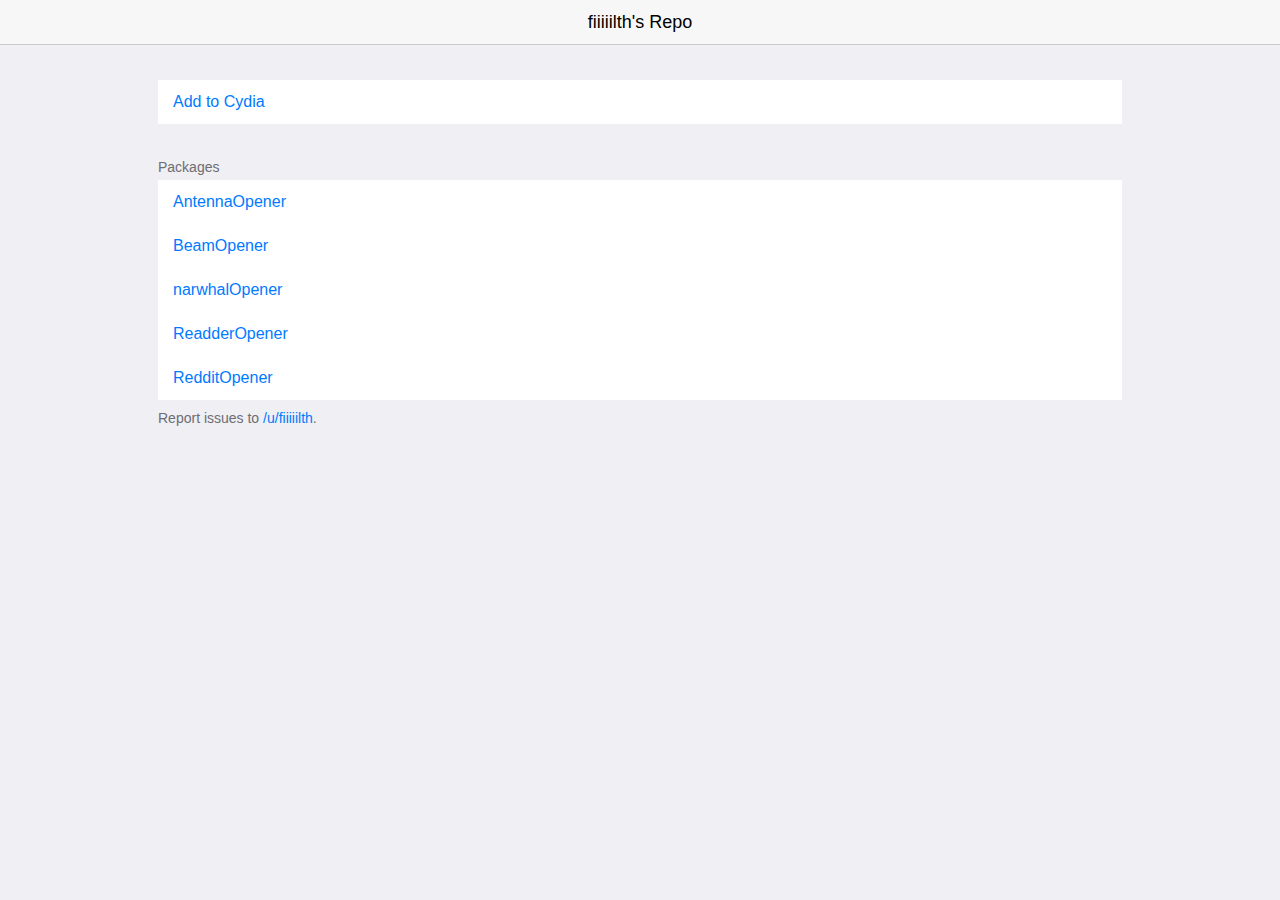
<file: repo/index.html>
<!DOCTYPE html>
<html >
  <head>
    <meta charset="UTF-8">
    <title>fiiiiilth's Repo</title>
    <meta name="viewport" content="initial-scale=1, maximum-scale=1, user-scalable=0">



        <link rel="stylesheet" href="css/style.css">




  </head>

  <body>

    <body class="depiction">
  <header>
    <h1>fiiiiilth's Repo</h1>
  </header>
  <main id="content" role="main">
    <ul>
      <li>
      <a href="cydia://url/https://cydia.saurik.com/api/share#?source=https://fiiiiilth.github.io/repo">Add to Cydia</a>
      </li>
    </ul>
    <h2>Packages</h2>
    <ul>
      <li>
      <a href="https://fiiiiilth.github.io/repo/depic/com.fiiiiilth.antennaopener">AntennaOpener</a>
      </li>
      <li>
      <a href="https://fiiiiilth.github.io/repo/depic/com.fiiiiilth.beamopener">BeamOpener</a>
      </li>
      <li>
      <a href="https://fiiiiilth.github.io/repo/depic/com.fiiiiilth.narwhalopener">narwhalOpener</a>
      </li>
      <li>
      <a href="https://fiiiiilth.github.io/repo/depic/com.fiiiiilth.readderopener">ReadderOpener</a>
      </li>
      <li>
      <a href="https://fiiiiilth.github.io/repo/depic/com.fiiiiilth.redditopener">RedditOpener</a>
      </li>
    </ul>
    <p class="footer">Report issues to <a href="https://reddit.com/u/fiiiiilth">/u/fiiiiilth</a>.</p>
  </main>
</body>

        <script src="js/index.js"></script>




  </body>
</html>
</file>
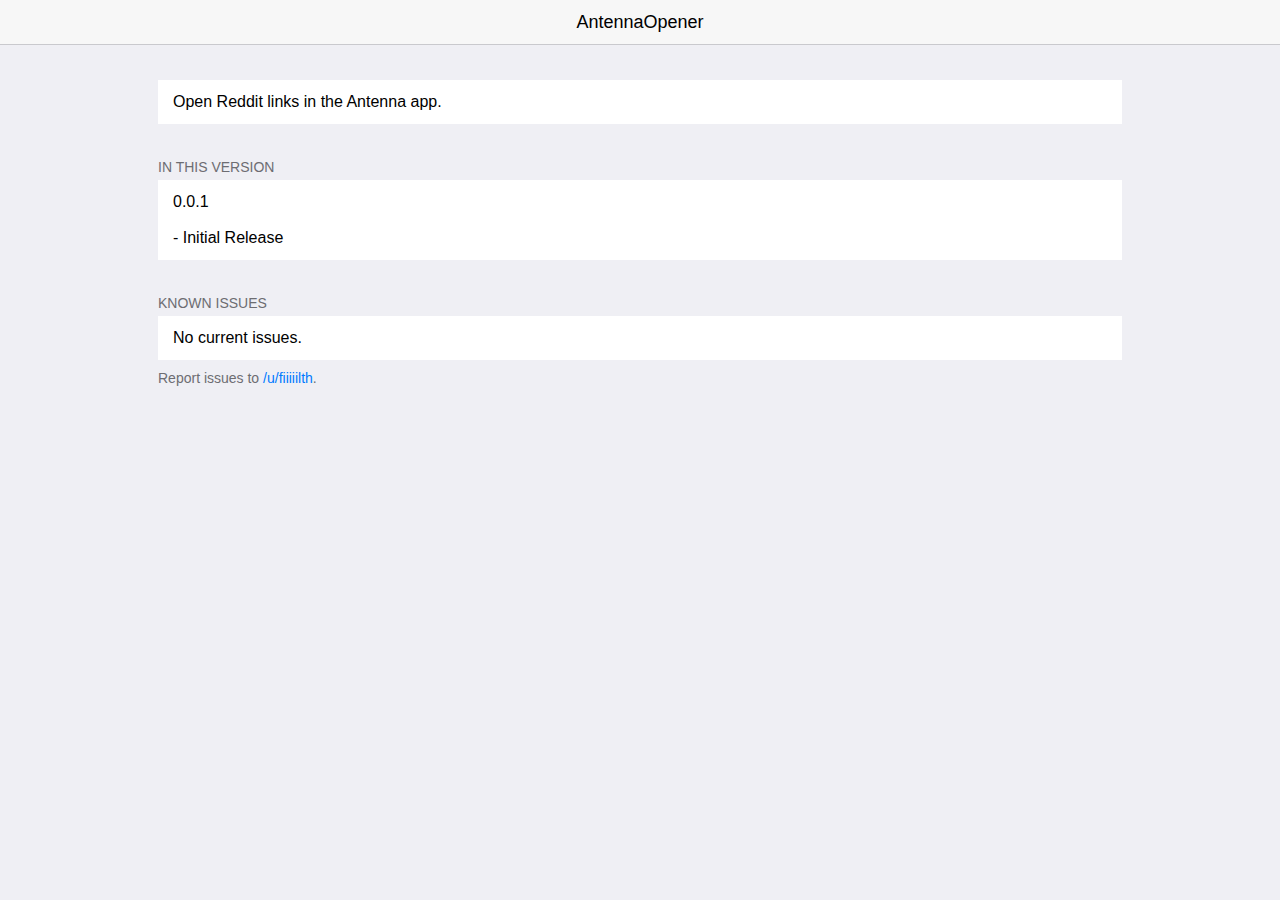
<file: repo/depic/com.fiiiiilth.antennaopener/index.html>
<!DOCTYPE html>
<html >
  <head>
    <meta charset="UTF-8">
    <title>AntennaOpener</title>
    <meta name="viewport" content="initial-scale=1, maximum-scale=1, user-scalable=0">



        <link rel="stylesheet" href="css/style.css">

  </head>

  <body>

    <body class="depiction">
  <header>
    <h1>AntennaOpener</h1>
  </header>
  <main id="content" role="main">
    <ul>
      <li>
        Open Reddit links in the Antenna app. </p>
      </li>
    </ul>
    <h2 id="in-this-version">In this version</h2>
    <ul>
      <li>
        <p>0.0.1</p><br>
          <p>- Initial Release</p>
      </li>
    </ul>
    <h2 id="known-issues">Known&nbsp;Issues</h2>
    <ul>
      <li>No current issues.</li>
    </ul>
    <p class="footer">Report issues to <a href="https://reddit.com/u/fiiiiilth">/u/fiiiiilth</a>.</p>
  </main>
</body>

        <script src="js/index.js"></script>




  </body>
</html>
</file>
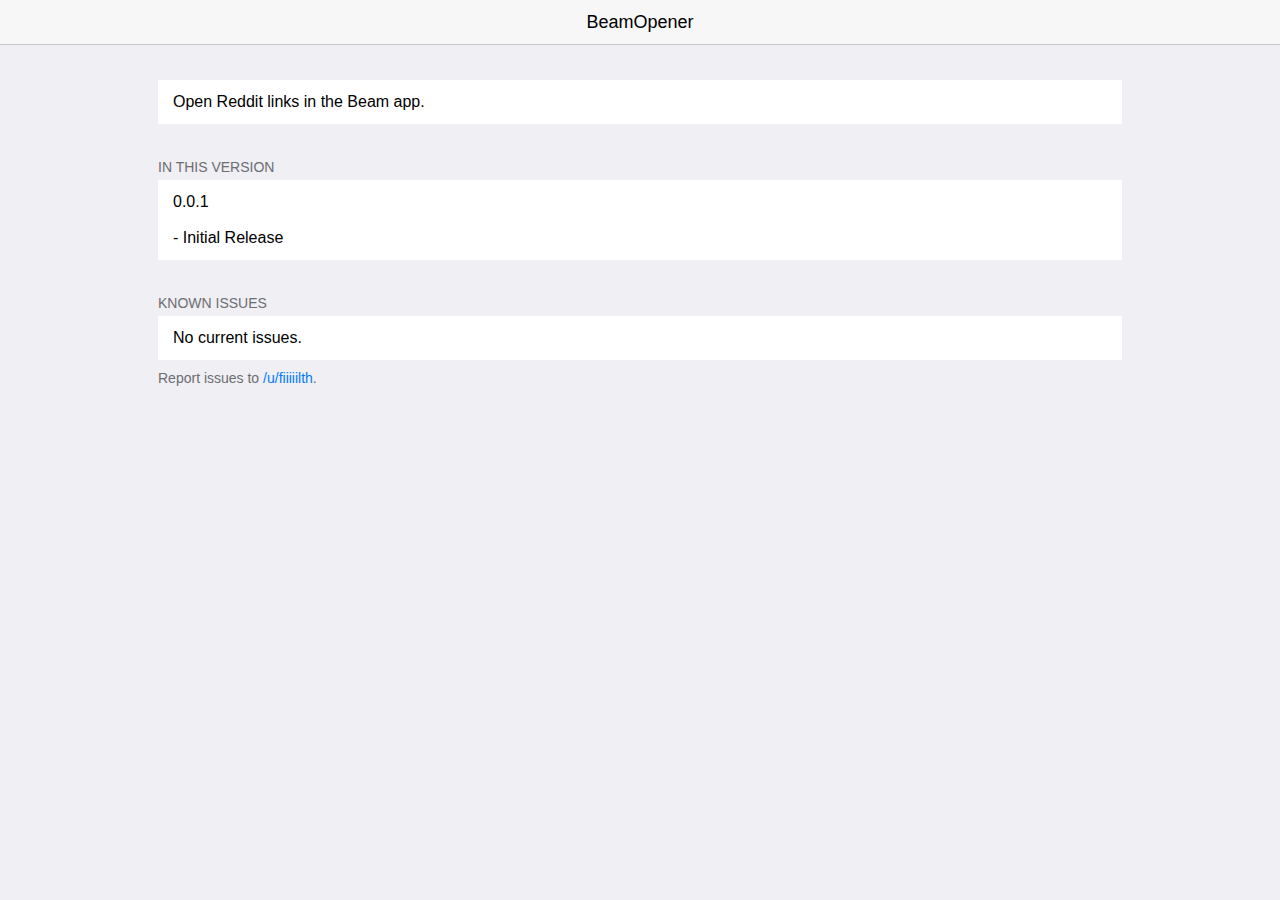
<file: repo/depic/com.fiiiiilth.beamopener/index.html>
<!DOCTYPE html>
<html >
  <head>
    <meta charset="UTF-8">
    <title>BeamOpener</title>
    <meta name="viewport" content="initial-scale=1, maximum-scale=1, user-scalable=0">



        <link rel="stylesheet" href="css/style.css">

  </head>

  <body>

    <body class="depiction">
  <header>
    <h1>BeamOpener</h1>
  </header>
  <main id="content" role="main">
    <ul>
      <li>
        Open Reddit links in the Beam app. </p>
      </li>
    </ul>
    <h2 id="in-this-version">In this version</h2>
    <ul>
      <li>
        <p>0.0.1</p><br>
          <p>- Initial Release</p>
      </li>
    </ul>
    <h2 id="known-issues">Known&nbsp;Issues</h2>
    <ul>
      <li>No current issues.</li>
    </ul>
    <p class="footer">Report issues to <a href="https://reddit.com/u/fiiiiilth">/u/fiiiiilth</a>.</p>
  </main>
</body>

        <script src="js/index.js"></script>




  </body>
</html>
</file>
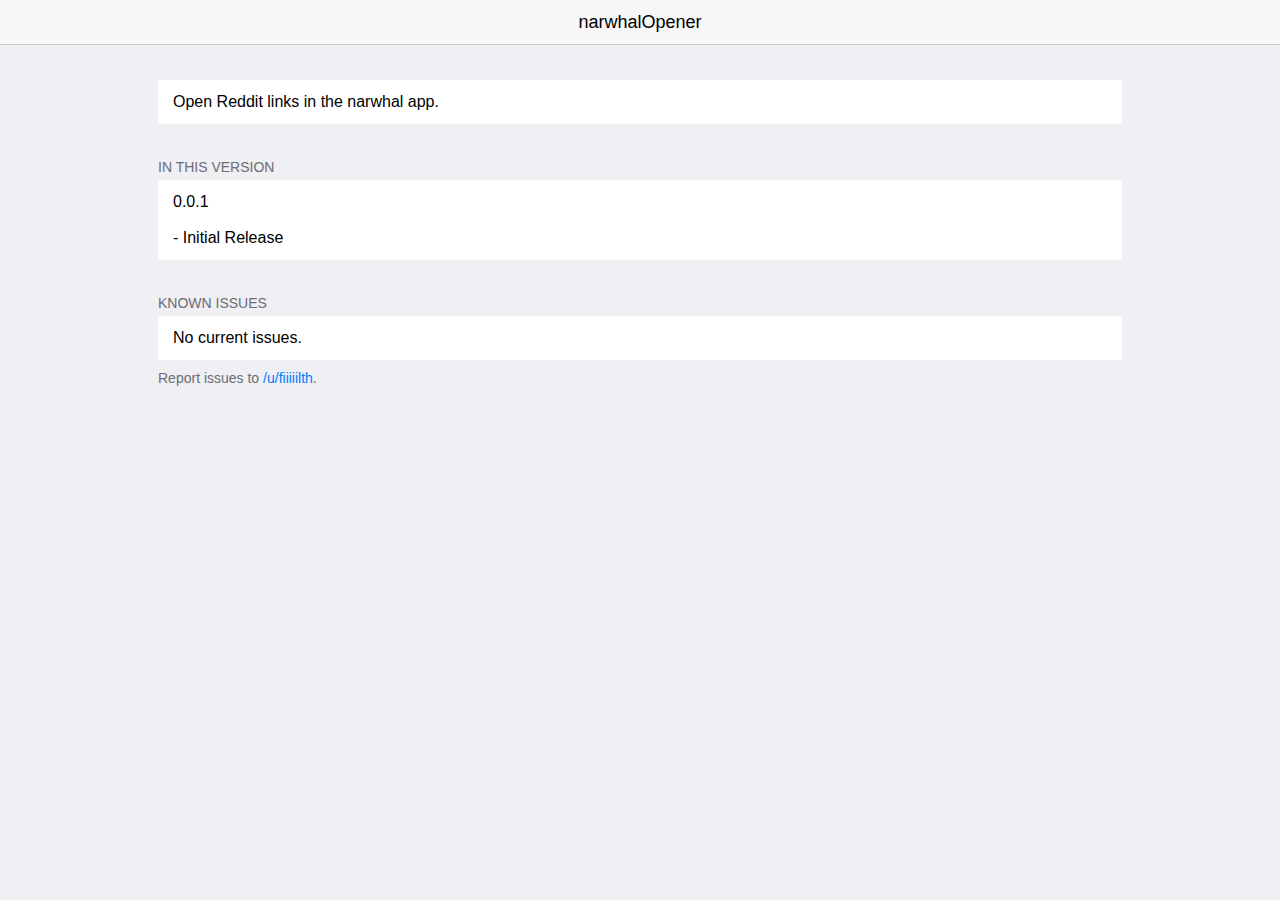
<file: repo/depic/com.fiiiiilth.narwhalopener/index.html>
<!DOCTYPE html>
<html >
  <head>
    <meta charset="UTF-8">
    <title>narwhalOpener</title>
    <meta name="viewport" content="initial-scale=1, maximum-scale=1, user-scalable=0">



        <link rel="stylesheet" href="css/style.css">

  </head>

  <body>

    <body class="depiction">
  <header>
    <h1>narwhalOpener</h1>
  </header>
  <main id="content" role="main">
    <ul>
      <li>
        Open Reddit links in the narwhal app. </p>
      </li>
    </ul>
    <h2 id="in-this-version">In this version</h2>
    <ul>
      <li>
        <p>0.0.1</p><br>
          <p>- Initial Release</p>
      </li>
    </ul>
    <h2 id="known-issues">Known&nbsp;Issues</h2>
    <ul>
      <li>No current issues.</li>
    </ul>
    <p class="footer">Report issues to <a href="https://reddit.com/u/fiiiiilth">/u/fiiiiilth</a>.</p>
  </main>
</body>

        <script src="js/index.js"></script>




  </body>
</html>
</file>
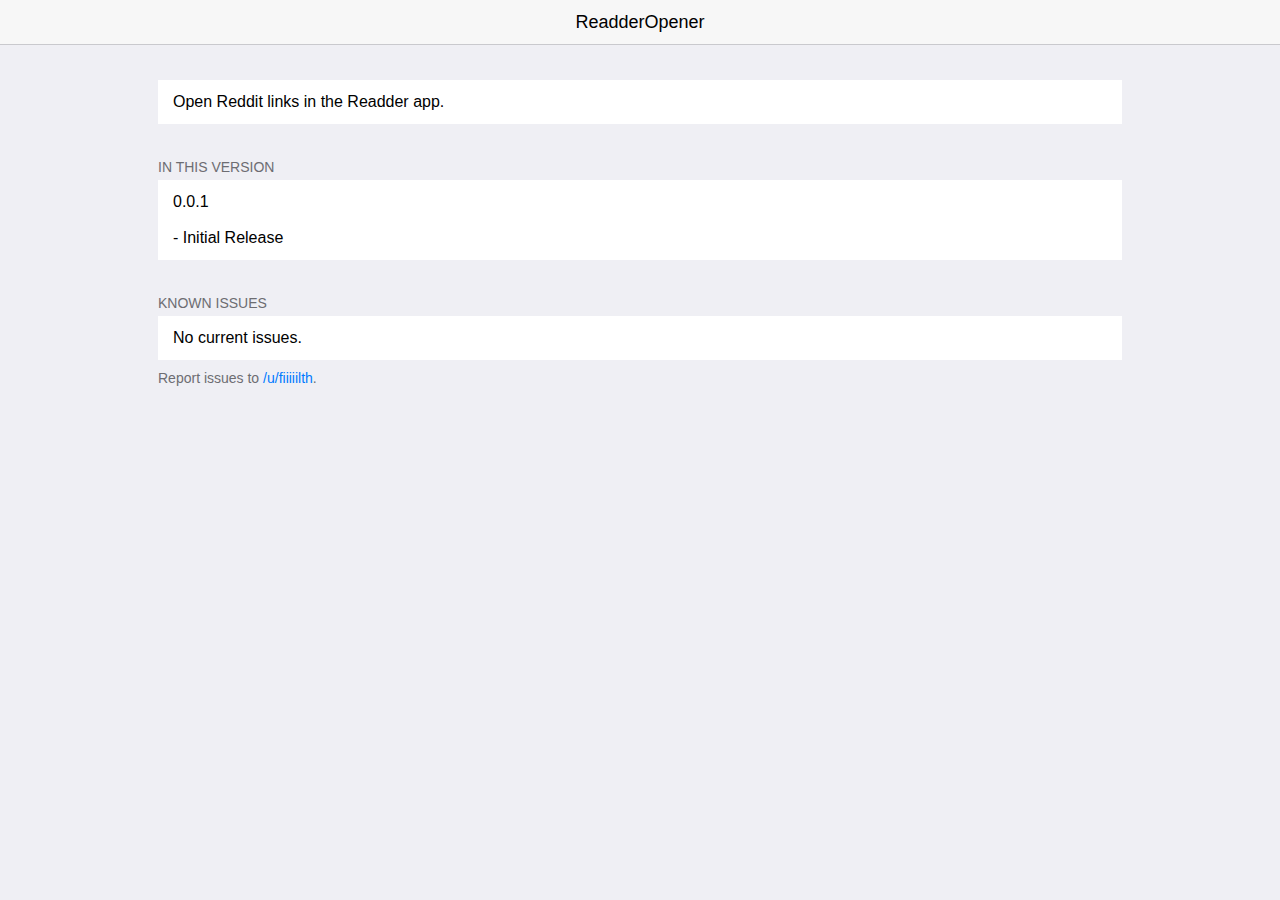
<file: repo/depic/com.fiiiiilth.readderopener/index.html>
<!DOCTYPE html>
<html >
  <head>
    <meta charset="UTF-8">
    <title>ReadderOpener</title>
    <meta name="viewport" content="initial-scale=1, maximum-scale=1, user-scalable=0">



        <link rel="stylesheet" href="css/style.css">

  </head>

  <body>

    <body class="depiction">
  <header>
    <h1>ReadderOpener</h1>
  </header>
  <main id="content" role="main">
    <ul>
      <li>
        Open Reddit links in the Readder app. </p>
      </li>
    </ul>
    <h2 id="in-this-version">In this version</h2>
    <ul>
      <li>
        <p>0.0.1</p><br>
          <p>- Initial Release</p>
      </li>
    </ul>
    <h2 id="known-issues">Known&nbsp;Issues</h2>
    <ul>
      <li>No current issues.</li>
    </ul>
    <p class="footer">Report issues to <a href="https://reddit.com/u/fiiiiilth">/u/fiiiiilth</a>.</p>
  </main>
</body>

        <script src="js/index.js"></script>




  </body>
</html>
</file>
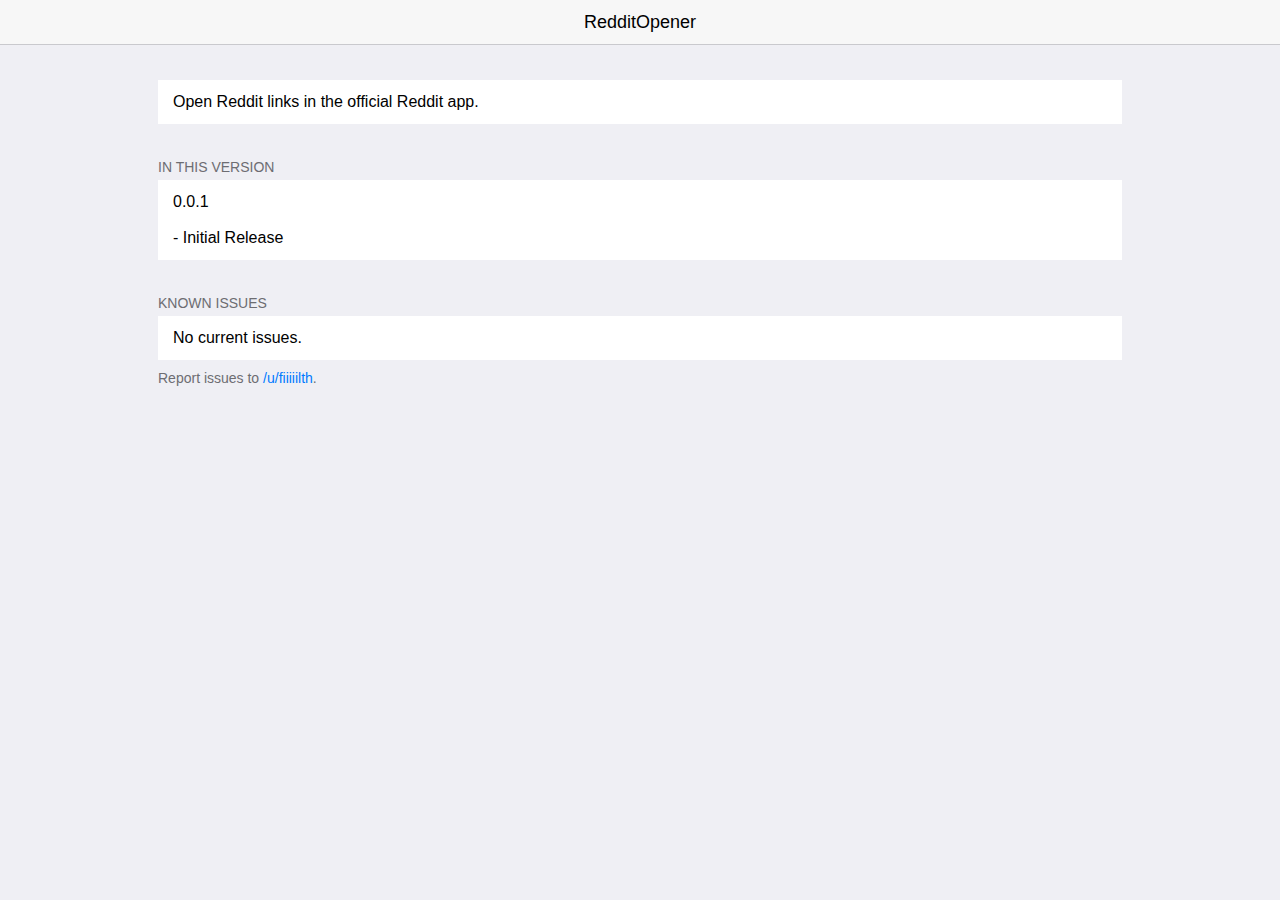
<file: repo/depic/com.fiiiiilth.redditopener/index.html>
<!DOCTYPE html>
<html >
  <head>
    <meta charset="UTF-8">
    <title>Depiction</title>
    <meta name="viewport" content="initial-scale=1, maximum-scale=1, user-scalable=0">



        <link rel="stylesheet" href="css/style.css">

  </head>

  <body>

    <body class="depiction">
  <header>
    <h1>RedditOpener</h1>
  </header>
  <main id="content" role="main">
    <ul>
      <li>
        Open Reddit links in the official Reddit app. </p>
      </li>
    </ul>
    <h2 id="in-this-version">In this version</h2>
    <ul>
      <li>
        <p>0.0.1</p><br>
          <p>- Initial Release</p>
      </li>
    </ul>
    <h2 id="known-issues">Known&nbsp;Issues</h2>
    <ul>
      <li>No current issues.</li>
    </ul>
    <p class="footer">Report issues to <a href="https://reddit.com/u/fiiiiilth">/u/fiiiiilth</a>.</p>
  </main>
</body>

        <script src="js/index.js"></script>




  </body>
</html>
</file>
<file: repo/css/style.css>
iframe {
  border:0
}

a,button {
  color:#007aff;
  text-decoration:none
}

html {
  background:#efeff4
}

html .depiction {
  background:0 0
}

body {
  font:16px -apple-system-font,".Helvetica NeueUI","Helvetica Neue",sans-serif;
  margin:80px 0 35px
}

.cydia body {
  margin-top:35px
}

.depiction body {
  margin-top:0;
  margin-bottom:0
}

@media (min-width:708px) {
#content {
  width:708px;
  margin:0 auto
}
}

@media (min-width:964px) {
#content {
  width:964px
}
}

body>p,h2,header .date,p[class="footer"] {
  margin:15px;
  color:#6d6d72;
  font-size:14px;
  font-weight:400
}

@media (min-width:708px) {
body>p,h2,p[class="footer"] {
  margin-left:0;
  margin-right:0
}
}

h2,header .date {
  margin-bottom:5px;
}

h2 a,h2 header .date,header h2 .date {
  color:inherit
}

h2 a:active,h2 a:focus,h2 a:hover,h2 header .date,header h2 .date {
  text-decoration:underline
}

hr {
  border:0;
  border-top:1px solid #c8c7cc
}

body>header {
  position:fixed;
  top:0;
  left:0;
  width:100%;
  height:44px;
  z-index:10;
  background:#f7f7f7;
  border-bottom:1px solid #c9c9cd
}

body>header h1 {
  margin:0;
  text-align:center;
  font-size:18px;
  line-height:44px;
  font-weight:500
}

.cydia body>header {
  display:none
}

.cydia body>header+p {
  margin-top:-20px
}

ul {
  margin:5px 0 35px;
  padding:0;
  list-style:none;
  background:#fff
}

ul:after,ul:before {
  content:"";
  display:block;
  height:1px;
  background:#c8c7cc
}

@media (min-width:708px) {
ul:after,ul:before {
  display:none
}
}

ul li {
  /*border-bottom:1px solid #c8c7cc;*/
  margin-left:15px;
  padding:13px 15px 13px 0
  
}

ul li:last-child {
  border-bottom:0
}

ul .button,ul li [role="link"],ul li p {
  padding:13px 15px;
  margin:-13px -15px
}

ul .button+p,ul li [role="link"]+p,ul li p+p {
  padding-top:0;
  margin-top:0
}

ul .button,ul li [role="link"] {
  display:block;
  color:#007aff;
  padding-right:30px;
  position:relative;
  z-index:2
}

ul .button:after,ul li [role="link"]:after {
  content:"";
  display:block;
  background:url([data-uri]) 0 0/100% 100%;
  position:absolute;
  top:50%;
  right:15px;
  width:10px;
  height:13px;
  margin-top:-6.5px
}

ul li>button {
  font:inherit;
  width:100%;
  text-align:left
}

ul li .pull-in {
  vertical-align:top
}

@media (max-width:708px) {
ul li .pull-in {
  margin:-13px -15px
}
}

ul+[class="footer"],ul+p {
  margin-top:-25px
}

img {
  max-width:290px
}

blockquote {
  border-left:4px solid #c9c9cd;
  margin-left:20px;
  padding-left:8px;
  font-style:italic
}

code {
  font-family:"Source Code Pro",Monaco,Menlo,Consolas,monospace
}

header .date {
  float:right;
  margin-top:0;
  margin-bottom:0
}

@media (min-width:708px) {
header .date {
  margin-left:0;
  margin-right:0
}
}

footer :first-child {
  margin-top:0
}

footer :last-child {
  margin-bottom:0
}

.nav a,footer a {
  margin-right:15px
}

#about {
  margin:0 15px 40px
}

.cydia #about {
  display:none
}

.cydia #open {
  display:none
}

@media (min-width:708px) {
#about {
  margin-left:0;
  margin-right:0
}
}
</file>
<file: repo/depic/com.fiiiiilth.antennaopener/css/style.css>
iframe {
  border:0
}

a,button {
  color:#007aff;
  text-decoration:none
}

html {
  background:#efeff4
}

html .depiction {
  background:0 0
}

body {
  font:16px -apple-system-font,".Helvetica NeueUI","Helvetica Neue",sans-serif;
  margin:80px 0 35px
}

.cydia body {
  margin-top:35px
}

.depiction body {
  margin-top:0;
  margin-bottom:0
}

@media (min-width:708px) {
#content {
  width:708px;
  margin:0 auto
}
}

@media (min-width:964px) {
#content {
  width:964px
}
}

body>p,h2,header .date,p[class="footer"] {
  margin:15px;
  color:#6d6d72;
  font-size:14px;
  font-weight:400
}

@media (min-width:708px) {
body>p,h2,p[class="footer"] {
  margin-left:0;
  margin-right:0
}
}

h2,header .date {
  text-transform:uppercase;
  margin-bottom:5px
}

h2 a,h2 header .date,header h2 .date {
  color:inherit
}

h2 a:active,h2 a:focus,h2 a:hover,h2 header .date,header h2 .date {
  text-decoration:underline
}

hr {
  border:0;
  border-top:1px solid #c8c7cc
}

body>header {
  position:fixed;
  top:0;
  left:0;
  width:100%;
  height:44px;
  z-index:10;
  background:#f7f7f7;
  border-bottom:1px solid #c9c9cd
}

body>header h1 {
  margin:0;
  text-align:center;
  font-size:18px;
  line-height:44px;
  font-weight:500
}

.cydia body>header {
  display:none
}

.cydia body>header+p {
  margin-top:-20px
}

ul {
  margin:5px 0 35px;
  padding:0;
  list-style:none;
  background:#fff
}

ul:after,ul:before {
  content:"";
  display:block;
  height:1px;
  background:#c8c7cc
}

@media (min-width:708px) {
ul:after,ul:before {
  display:none
}
}

ul li {
  border-bottom:1px solid #c8c7cc;
  margin-left:15px;
  padding:13px 15px 13px 0
}

ul li:last-child {
  border-bottom:0
}

ul .button,ul li [role="link"],ul li p {
  padding:13px 15px;
  margin:-13px -15px
}

ul .button+p,ul li [role="link"]+p,ul li p+p {
  padding-top:0;
  margin-top:0
}

ul .button,ul li [role="link"] {
  display:block;
  color:#007aff;
  padding-right:30px;
  position:relative;
  z-index:2
}

ul .button:after,ul li [role="link"]:after {
  content:"";
  display:block;
  background:url([data-uri]) 0 0/100% 100%;
  position:absolute;
  top:50%;
  right:15px;
  width:10px;
  height:13px;
  margin-top:-6.5px
}

ul li>button {
  font:inherit;
  width:100%;
  text-align:left
}

ul li .pull-in {
  vertical-align:top
}

@media (max-width:708px) {
ul li .pull-in {
  margin:-13px -15px
}
}

ul+[class="footer"],ul+p {
  margin-top:-25px
}

img {
  max-width:290px
}

blockquote {
  border-left:4px solid #c9c9cd;
  margin-left:20px;
  padding-left:8px;
  font-style:italic
}

code {
  font-family:"Source Code Pro",Monaco,Menlo,Consolas,monospace
}

header .date {
  float:right;
  margin-top:0;
  margin-bottom:0
}

@media (min-width:708px) {
header .date {
  margin-left:0;
  margin-right:0
}
}

footer :first-child {
  margin-top:0
}

footer :last-child {
  margin-bottom:0
}

.nav a,footer a {
  margin-right:15px
}

#about {
  margin:0 15px 40px
}

.cydia #about {
  display:none
}

.cydia #open {
  display:none
}

@media (min-width:708px) {
#about {
  margin-left:0;
  margin-right:0
}
}
</file>
<file: repo/depic/com.fiiiiilth.beamopener/css/style.css>
iframe {
  border:0
}

a,button {
  color:#007aff;
  text-decoration:none
}

html {
  background:#efeff4
}

html .depiction {
  background:0 0
}

body {
  font:16px -apple-system-font,".Helvetica NeueUI","Helvetica Neue",sans-serif;
  margin:80px 0 35px
}

.cydia body {
  margin-top:35px
}

.depiction body {
  margin-top:0;
  margin-bottom:0
}

@media (min-width:708px) {
#content {
  width:708px;
  margin:0 auto
}
}

@media (min-width:964px) {
#content {
  width:964px
}
}

body>p,h2,header .date,p[class="footer"] {
  margin:15px;
  color:#6d6d72;
  font-size:14px;
  font-weight:400
}

@media (min-width:708px) {
body>p,h2,p[class="footer"] {
  margin-left:0;
  margin-right:0
}
}

h2,header .date {
  text-transform:uppercase;
  margin-bottom:5px
}

h2 a,h2 header .date,header h2 .date {
  color:inherit
}

h2 a:active,h2 a:focus,h2 a:hover,h2 header .date,header h2 .date {
  text-decoration:underline
}

hr {
  border:0;
  border-top:1px solid #c8c7cc
}

body>header {
  position:fixed;
  top:0;
  left:0;
  width:100%;
  height:44px;
  z-index:10;
  background:#f7f7f7;
  border-bottom:1px solid #c9c9cd
}

body>header h1 {
  margin:0;
  text-align:center;
  font-size:18px;
  line-height:44px;
  font-weight:500
}

.cydia body>header {
  display:none
}

.cydia body>header+p {
  margin-top:-20px
}

ul {
  margin:5px 0 35px;
  padding:0;
  list-style:none;
  background:#fff
}

ul:after,ul:before {
  content:"";
  display:block;
  height:1px;
  background:#c8c7cc
}

@media (min-width:708px) {
ul:after,ul:before {
  display:none
}
}

ul li {
  border-bottom:1px solid #c8c7cc;
  margin-left:15px;
  padding:13px 15px 13px 0
}

ul li:last-child {
  border-bottom:0
}

ul .button,ul li [role="link"],ul li p {
  padding:13px 15px;
  margin:-13px -15px
}

ul .button+p,ul li [role="link"]+p,ul li p+p {
  padding-top:0;
  margin-top:0
}

ul .button,ul li [role="link"] {
  display:block;
  color:#007aff;
  padding-right:30px;
  position:relative;
  z-index:2
}

ul .button:after,ul li [role="link"]:after {
  content:"";
  display:block;
  background:url([data-uri]) 0 0/100% 100%;
  position:absolute;
  top:50%;
  right:15px;
  width:10px;
  height:13px;
  margin-top:-6.5px
}

ul li>button {
  font:inherit;
  width:100%;
  text-align:left
}

ul li .pull-in {
  vertical-align:top
}

@media (max-width:708px) {
ul li .pull-in {
  margin:-13px -15px
}
}

ul+[class="footer"],ul+p {
  margin-top:-25px
}

img {
  max-width:290px
}

blockquote {
  border-left:4px solid #c9c9cd;
  margin-left:20px;
  padding-left:8px;
  font-style:italic
}

code {
  font-family:"Source Code Pro",Monaco,Menlo,Consolas,monospace
}

header .date {
  float:right;
  margin-top:0;
  margin-bottom:0
}

@media (min-width:708px) {
header .date {
  margin-left:0;
  margin-right:0
}
}

footer :first-child {
  margin-top:0
}

footer :last-child {
  margin-bottom:0
}

.nav a,footer a {
  margin-right:15px
}

#about {
  margin:0 15px 40px
}

.cydia #about {
  display:none
}

.cydia #open {
  display:none
}

@media (min-width:708px) {
#about {
  margin-left:0;
  margin-right:0
}
}
</file>
<file: repo/depic/com.fiiiiilth.narwhalopener/css/style.css>
iframe {
  border:0
}

a,button {
  color:#007aff;
  text-decoration:none
}

html {
  background:#efeff4
}

html .depiction {
  background:0 0
}

body {
  font:16px -apple-system-font,".Helvetica NeueUI","Helvetica Neue",sans-serif;
  margin:80px 0 35px
}

.cydia body {
  margin-top:35px
}

.depiction body {
  margin-top:0;
  margin-bottom:0
}

@media (min-width:708px) {
#content {
  width:708px;
  margin:0 auto
}
}

@media (min-width:964px) {
#content {
  width:964px
}
}

body>p,h2,header .date,p[class="footer"] {
  margin:15px;
  color:#6d6d72;
  font-size:14px;
  font-weight:400
}

@media (min-width:708px) {
body>p,h2,p[class="footer"] {
  margin-left:0;
  margin-right:0
}
}

h2,header .date {
  text-transform:uppercase;
  margin-bottom:5px
}

h2 a,h2 header .date,header h2 .date {
  color:inherit
}

h2 a:active,h2 a:focus,h2 a:hover,h2 header .date,header h2 .date {
  text-decoration:underline
}

hr {
  border:0;
  border-top:1px solid #c8c7cc
}

body>header {
  position:fixed;
  top:0;
  left:0;
  width:100%;
  height:44px;
  z-index:10;
  background:#f7f7f7;
  border-bottom:1px solid #c9c9cd
}

body>header h1 {
  margin:0;
  text-align:center;
  font-size:18px;
  line-height:44px;
  font-weight:500
}

.cydia body>header {
  display:none
}

.cydia body>header+p {
  margin-top:-20px
}

ul {
  margin:5px 0 35px;
  padding:0;
  list-style:none;
  background:#fff
}

ul:after,ul:before {
  content:"";
  display:block;
  height:1px;
  background:#c8c7cc
}

@media (min-width:708px) {
ul:after,ul:before {
  display:none
}
}

ul li {
  border-bottom:1px solid #c8c7cc;
  margin-left:15px;
  padding:13px 15px 13px 0
}

ul li:last-child {
  border-bottom:0
}

ul .button,ul li [role="link"],ul li p {
  padding:13px 15px;
  margin:-13px -15px
}

ul .button+p,ul li [role="link"]+p,ul li p+p {
  padding-top:0;
  margin-top:0
}

ul .button,ul li [role="link"] {
  display:block;
  color:#007aff;
  padding-right:30px;
  position:relative;
  z-index:2
}

ul .button:after,ul li [role="link"]:after {
  content:"";
  display:block;
  background:url([data-uri]) 0 0/100% 100%;
  position:absolute;
  top:50%;
  right:15px;
  width:10px;
  height:13px;
  margin-top:-6.5px
}

ul li>button {
  font:inherit;
  width:100%;
  text-align:left
}

ul li .pull-in {
  vertical-align:top
}

@media (max-width:708px) {
ul li .pull-in {
  margin:-13px -15px
}
}

ul+[class="footer"],ul+p {
  margin-top:-25px
}

img {
  max-width:290px
}

blockquote {
  border-left:4px solid #c9c9cd;
  margin-left:20px;
  padding-left:8px;
  font-style:italic
}

code {
  font-family:"Source Code Pro",Monaco,Menlo,Consolas,monospace
}

header .date {
  float:right;
  margin-top:0;
  margin-bottom:0
}

@media (min-width:708px) {
header .date {
  margin-left:0;
  margin-right:0
}
}

footer :first-child {
  margin-top:0
}

footer :last-child {
  margin-bottom:0
}

.nav a,footer a {
  margin-right:15px
}

#about {
  margin:0 15px 40px
}

.cydia #about {
  display:none
}

.cydia #open {
  display:none
}

@media (min-width:708px) {
#about {
  margin-left:0;
  margin-right:0
}
}
</file>
<file: repo/depic/com.fiiiiilth.readderopener/css/style.css>
iframe {
  border:0
}

a,button {
  color:#007aff;
  text-decoration:none
}

html {
  background:#efeff4
}

html .depiction {
  background:0 0
}

body {
  font:16px -apple-system-font,".Helvetica NeueUI","Helvetica Neue",sans-serif;
  margin:80px 0 35px
}

.cydia body {
  margin-top:35px
}

.depiction body {
  margin-top:0;
  margin-bottom:0
}

@media (min-width:708px) {
#content {
  width:708px;
  margin:0 auto
}
}

@media (min-width:964px) {
#content {
  width:964px
}
}

body>p,h2,header .date,p[class="footer"] {
  margin:15px;
  color:#6d6d72;
  font-size:14px;
  font-weight:400
}

@media (min-width:708px) {
body>p,h2,p[class="footer"] {
  margin-left:0;
  margin-right:0
}
}

h2,header .date {
  text-transform:uppercase;
  margin-bottom:5px
}

h2 a,h2 header .date,header h2 .date {
  color:inherit
}

h2 a:active,h2 a:focus,h2 a:hover,h2 header .date,header h2 .date {
  text-decoration:underline
}

hr {
  border:0;
  border-top:1px solid #c8c7cc
}

body>header {
  position:fixed;
  top:0;
  left:0;
  width:100%;
  height:44px;
  z-index:10;
  background:#f7f7f7;
  border-bottom:1px solid #c9c9cd
}

body>header h1 {
  margin:0;
  text-align:center;
  font-size:18px;
  line-height:44px;
  font-weight:500
}

.cydia body>header {
  display:none
}

.cydia body>header+p {
  margin-top:-20px
}

ul {
  margin:5px 0 35px;
  padding:0;
  list-style:none;
  background:#fff
}

ul:after,ul:before {
  content:"";
  display:block;
  height:1px;
  background:#c8c7cc
}

@media (min-width:708px) {
ul:after,ul:before {
  display:none
}
}

ul li {
  border-bottom:1px solid #c8c7cc;
  margin-left:15px;
  padding:13px 15px 13px 0
}

ul li:last-child {
  border-bottom:0
}

ul .button,ul li [role="link"],ul li p {
  padding:13px 15px;
  margin:-13px -15px
}

ul .button+p,ul li [role="link"]+p,ul li p+p {
  padding-top:0;
  margin-top:0
}

ul .button,ul li [role="link"] {
  display:block;
  color:#007aff;
  padding-right:30px;
  position:relative;
  z-index:2
}

ul .button:after,ul li [role="link"]:after {
  content:"";
  display:block;
  background:url([data-uri]) 0 0/100% 100%;
  position:absolute;
  top:50%;
  right:15px;
  width:10px;
  height:13px;
  margin-top:-6.5px
}

ul li>button {
  font:inherit;
  width:100%;
  text-align:left
}

ul li .pull-in {
  vertical-align:top
}

@media (max-width:708px) {
ul li .pull-in {
  margin:-13px -15px
}
}

ul+[class="footer"],ul+p {
  margin-top:-25px
}

img {
  max-width:290px
}

blockquote {
  border-left:4px solid #c9c9cd;
  margin-left:20px;
  padding-left:8px;
  font-style:italic
}

code {
  font-family:"Source Code Pro",Monaco,Menlo,Consolas,monospace
}

header .date {
  float:right;
  margin-top:0;
  margin-bottom:0
}

@media (min-width:708px) {
header .date {
  margin-left:0;
  margin-right:0
}
}

footer :first-child {
  margin-top:0
}

footer :last-child {
  margin-bottom:0
}

.nav a,footer a {
  margin-right:15px
}

#about {
  margin:0 15px 40px
}

.cydia #about {
  display:none
}

.cydia #open {
  display:none
}

@media (min-width:708px) {
#about {
  margin-left:0;
  margin-right:0
}
}
</file>
<file: repo/depic/com.fiiiiilth.redditopener/css/style.css>
iframe {
  border:0
}

a,button {
  color:#007aff;
  text-decoration:none
}

html {
  background:#efeff4
}

html .depiction {
  background:0 0
}

body {
  font:16px -apple-system-font,".Helvetica NeueUI","Helvetica Neue",sans-serif;
  margin:80px 0 35px
}

.cydia body {
  margin-top:35px
}

.depiction body {
  margin-top:0;
  margin-bottom:0
}

@media (min-width:708px) {
#content {
  width:708px;
  margin:0 auto
}
}

@media (min-width:964px) {
#content {
  width:964px
}
}

body>p,h2,header .date,p[class="footer"] {
  margin:15px;
  color:#6d6d72;
  font-size:14px;
  font-weight:400
}

@media (min-width:708px) {
body>p,h2,p[class="footer"] {
  margin-left:0;
  margin-right:0
}
}

h2,header .date {
  text-transform:uppercase;
  margin-bottom:5px
}

h2 a,h2 header .date,header h2 .date {
  color:inherit
}

h2 a:active,h2 a:focus,h2 a:hover,h2 header .date,header h2 .date {
  text-decoration:underline
}

hr {
  border:0;
  border-top:1px solid #c8c7cc
}

body>header {
  position:fixed;
  top:0;
  left:0;
  width:100%;
  height:44px;
  z-index:10;
  background:#f7f7f7;
  border-bottom:1px solid #c9c9cd
}

body>header h1 {
  margin:0;
  text-align:center;
  font-size:18px;
  line-height:44px;
  font-weight:500
}

.cydia body>header {
  display:none
}

.cydia body>header+p {
  margin-top:-20px
}

ul {
  margin:5px 0 35px;
  padding:0;
  list-style:none;
  background:#fff
}

ul:after,ul:before {
  content:"";
  display:block;
  height:1px;
  background:#c8c7cc
}

@media (min-width:708px) {
ul:after,ul:before {
  display:none
}
}

ul li {
  border-bottom:1px solid #c8c7cc;
  margin-left:15px;
  padding:13px 15px 13px 0
}

ul li:last-child {
  border-bottom:0
}

ul .button,ul li [role="link"],ul li p {
  padding:13px 15px;
  margin:-13px -15px
}

ul .button+p,ul li [role="link"]+p,ul li p+p {
  padding-top:0;
  margin-top:0
}

ul .button,ul li [role="link"] {
  display:block;
  color:#007aff;
  padding-right:30px;
  position:relative;
  z-index:2
}

ul .button:after,ul li [role="link"]:after {
  content:"";
  display:block;
  background:url([data-uri]) 0 0/100% 100%;
  position:absolute;
  top:50%;
  right:15px;
  width:10px;
  height:13px;
  margin-top:-6.5px
}

ul li>button {
  font:inherit;
  width:100%;
  text-align:left
}

ul li .pull-in {
  vertical-align:top
}

@media (max-width:708px) {
ul li .pull-in {
  margin:-13px -15px
}
}

ul+[class="footer"],ul+p {
  margin-top:-25px
}

img {
  max-width:290px
}

blockquote {
  border-left:4px solid #c9c9cd;
  margin-left:20px;
  padding-left:8px;
  font-style:italic
}

code {
  font-family:"Source Code Pro",Monaco,Menlo,Consolas,monospace
}

header .date {
  float:right;
  margin-top:0;
  margin-bottom:0
}

@media (min-width:708px) {
header .date {
  margin-left:0;
  margin-right:0
}
}

footer :first-child {
  margin-top:0
}

footer :last-child {
  margin-bottom:0
}

.nav a,footer a {
  margin-right:15px
}

#about {
  margin:0 15px 40px
}

.cydia #about {
  display:none
}

.cydia #open {
  display:none
}

@media (min-width:708px) {
#about {
  margin-left:0;
  margin-right:0
}
}
</file>
